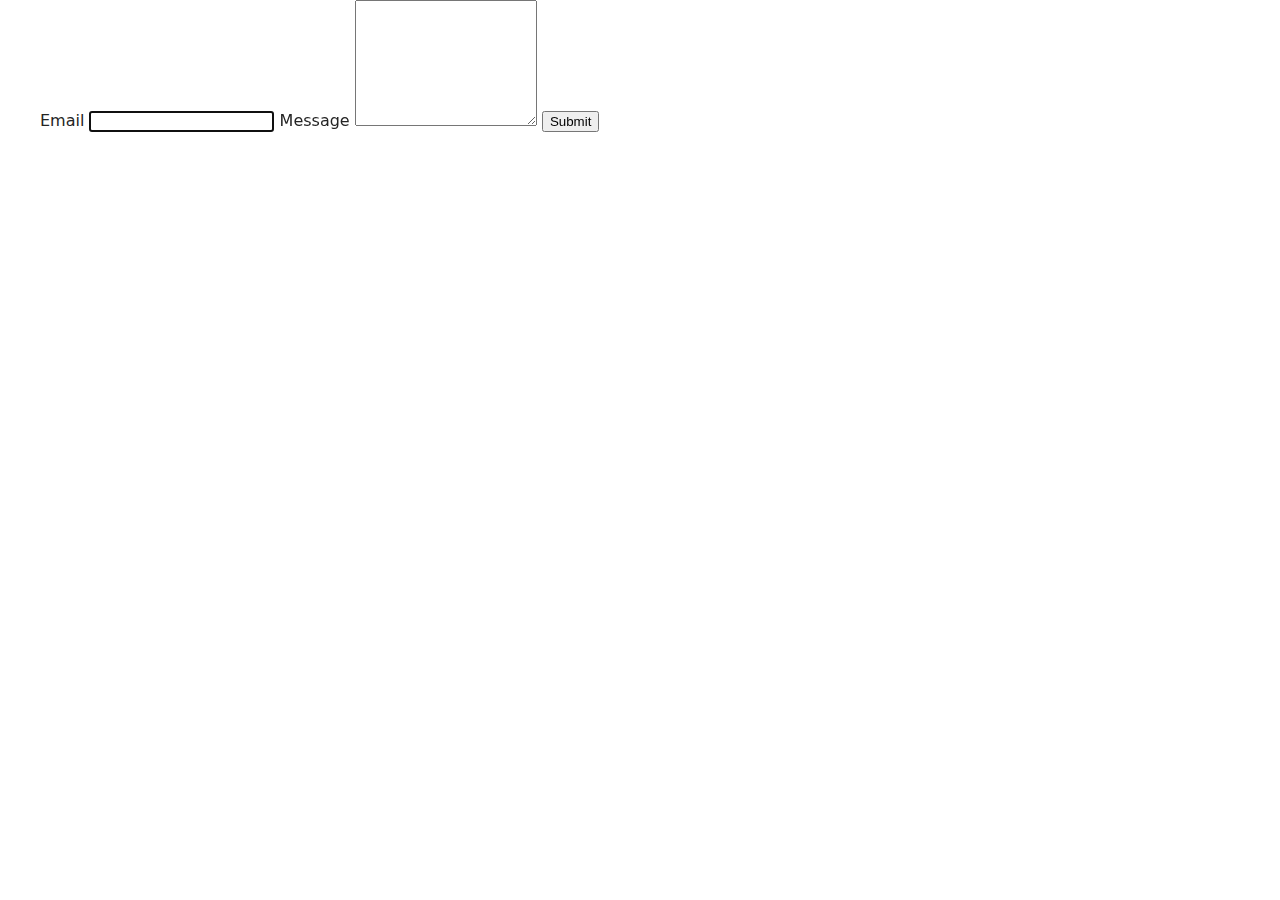
<file: src/02-form.html>
<!DOCTYPE html>
<html lang="en">
  <head>
    <meta charset="UTF-8" />
    <meta http-equiv="X-UA-Compatible" content="IE=edge" />
    <meta name="viewport" content="width=device-width, initial-scale=1.0" />
    <title>Page 2</title>
    <link rel="stylesheet" href="./css/styles.css" />
  </head>
  <body>
    <load
      src="./partials/header.html"
      icon-path="./img/sprite.svg#logo"
      highlight-curr="active"
    />

    <main>
      <div class="container">
        <form class="feedback-form" autocomplete="off">
          <label>
            Email
            <input type="email" name="email" autofocus />
          </label>
          <label>
            Message
            <textarea name="message" rows="8"></textarea>
          </label>
          <button type="submit">Submit</button>
        </form>
      </div>
    </main>

    <load src="./partials/footer.html" />
    <script type="module" src="./js/02-form.js"></script>
  </body>
</html>
</file>
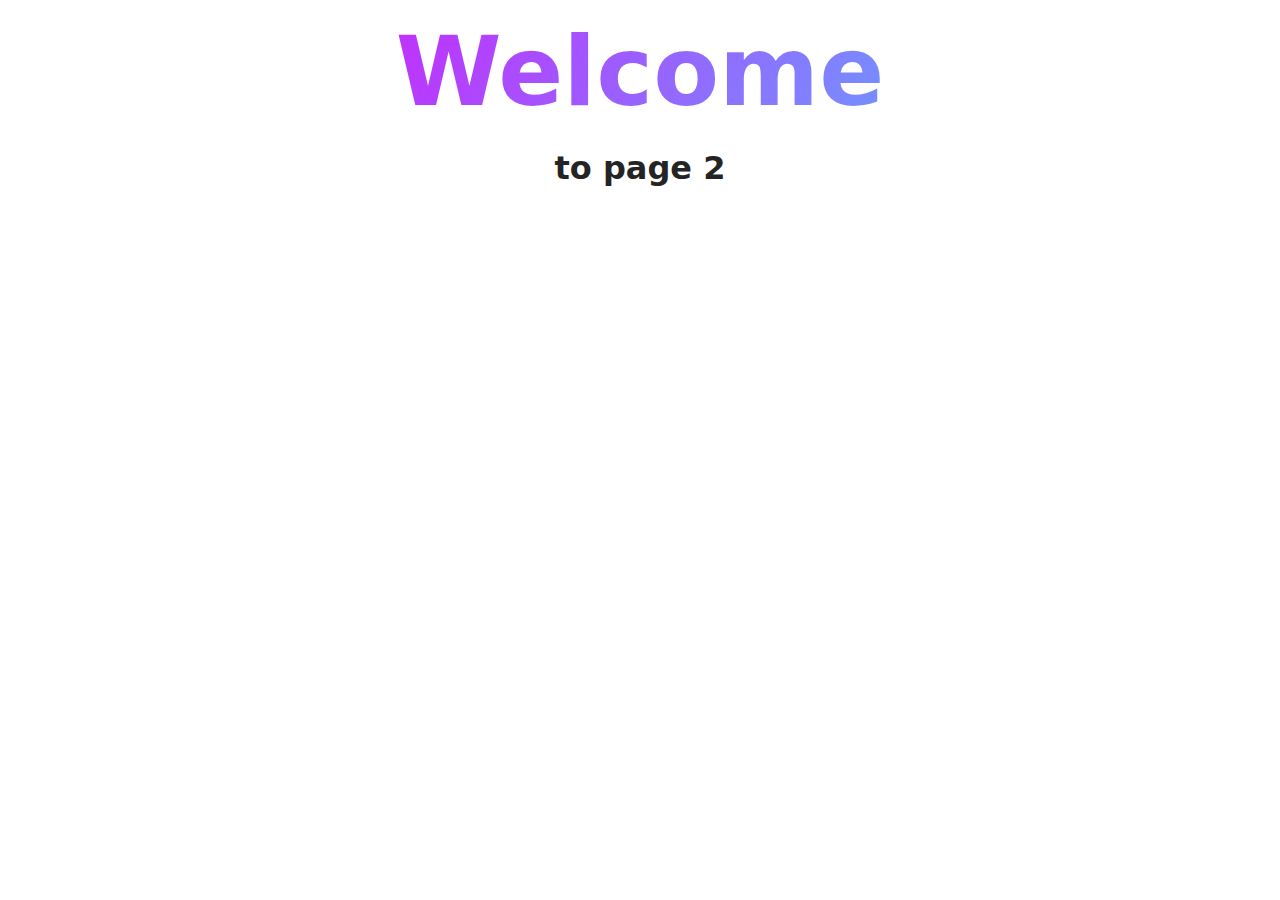
<file: src/page-2.html>
<!DOCTYPE html>
<html lang="en">
  <head>
    <meta charset="UTF-8" />
    <meta http-equiv="X-UA-Compatible" content="IE=edge" />
    <meta name="viewport" content="width=device-width, initial-scale=1.0" />
    <title>Page 2</title>
    <link rel="stylesheet" href="./css/styles.css" />
  </head>
  <body>
    <load
      src="./partials/header.html"
      icon-path="./img/sprite.svg#logo"
      highlight-act="active"
    />

    <main>
      <div class="container">
        <h1 class="main-title">
          <span class="main-title-gradient">Welcome</span> to page 2
        </h1>
        <load src="./partials/back-link.html" />
      </div>
    </main>

    <load src="./partials/footer.html" />
  </body>
</html>
</file>
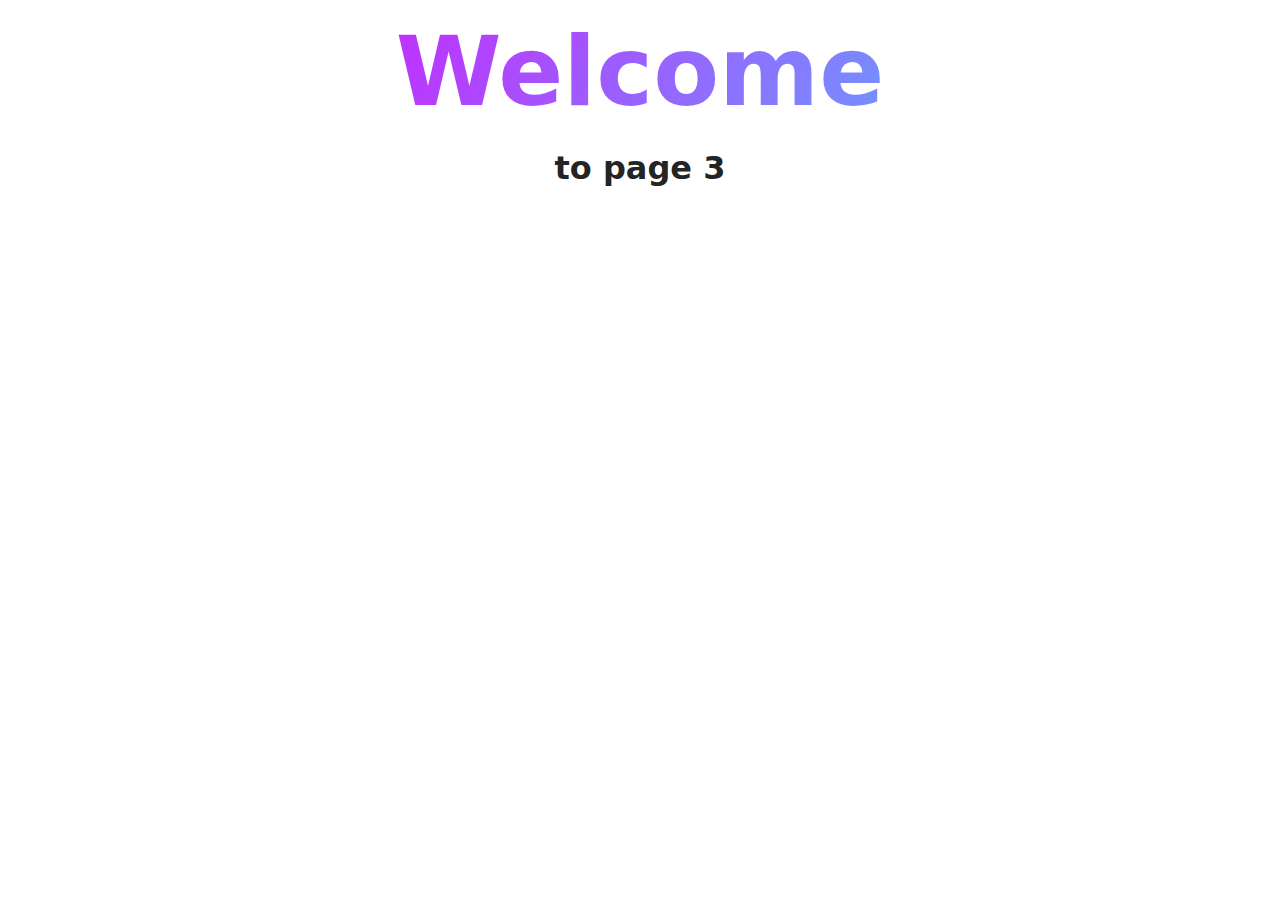
<file: src/page-3.html>
<!DOCTYPE html>
<html lang="en">
  <head>
    <meta charset="UTF-8" />
    <meta http-equiv="X-UA-Compatible" content="IE=edge" />
    <meta name="viewport" content="width=device-width, initial-scale=1.0" />
    <title>Page 3</title>
    <link rel="stylesheet" href="./css/styles.css" />
  </head>
  <body>
    <load
      src="./partials/header.html"
      icon-path="./img/sprite.svg#logo"
      highlight-curr="active"
    />

    <main>
      <div class="container">
        <h1 class="main-title">
          <span class="main-title-gradient">Welcome</span> to page 3
        </h1>
        <load src="./partials/back-link.html" />
      </div>
    </main>

    <load src="./partials/footer.html" />
  </body>
</html>
</file>
<file: src/css/styles.css>
/**
  |============================
  | include css partials with
  | default @import url()
  |============================
*/
/* Common styles */
@import url('./reset.css');
@import url('./base.css');
@import url('./container.css');
@import url('./animations.css');

/* Sections style */
@import url('./header.css');
@import url('./vite-promo.css');
@import url('./badges.css');
@import url('./back-link.css');
@import url('./footer.css');
</file>
